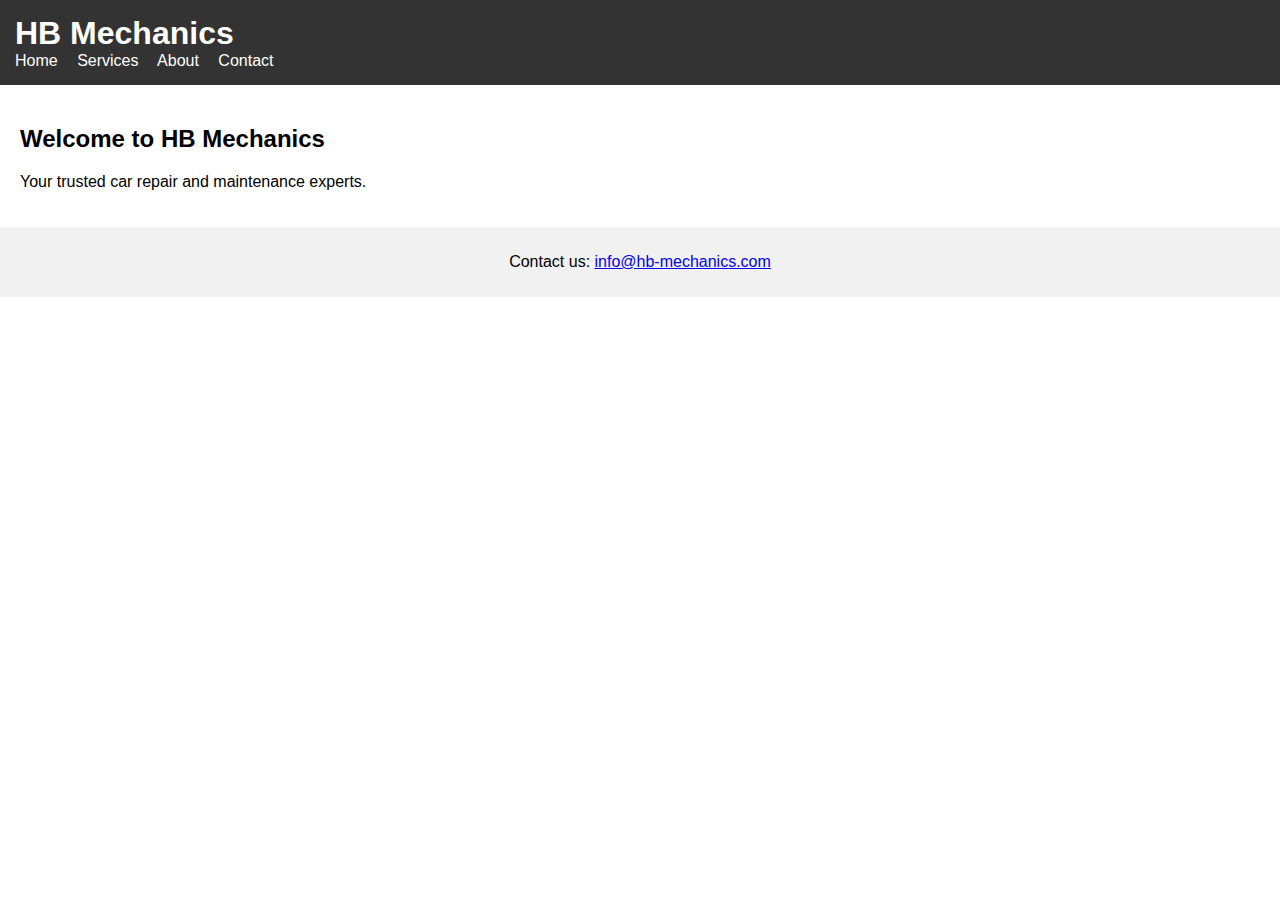
<file: HBmechanics_Final/index.html>
<!DOCTYPE html>
<html lang="en">
<head>
    <meta charset="UTF-8">
    <meta name="viewport" content="width=device-width, initial-scale=1.0">
    <title>HB Mechanics</title>
    <link rel="stylesheet" href="assets/css/style.css">
</head>
<body>
    <header>
        <h1>HB Mechanics</h1>
        <nav>
            <a href="index.html">Home</a>
            <a href="services.html">Services</a>
            <a href="about.html">About</a>
            <a href="contact.html">Contact</a>
        </nav>
    </header>
    
    <main>
        <section>
            <h2>Welcome to HB Mechanics</h2>
            <p>Your trusted car repair and maintenance experts.</p>
        </section>
    </main>

    <footer>
        <p>Contact us: <a href="mailto:info@hb-mechanics.com">info@hb-mechanics.com</a></p>
    </footer>
</body>
</html>
</file>
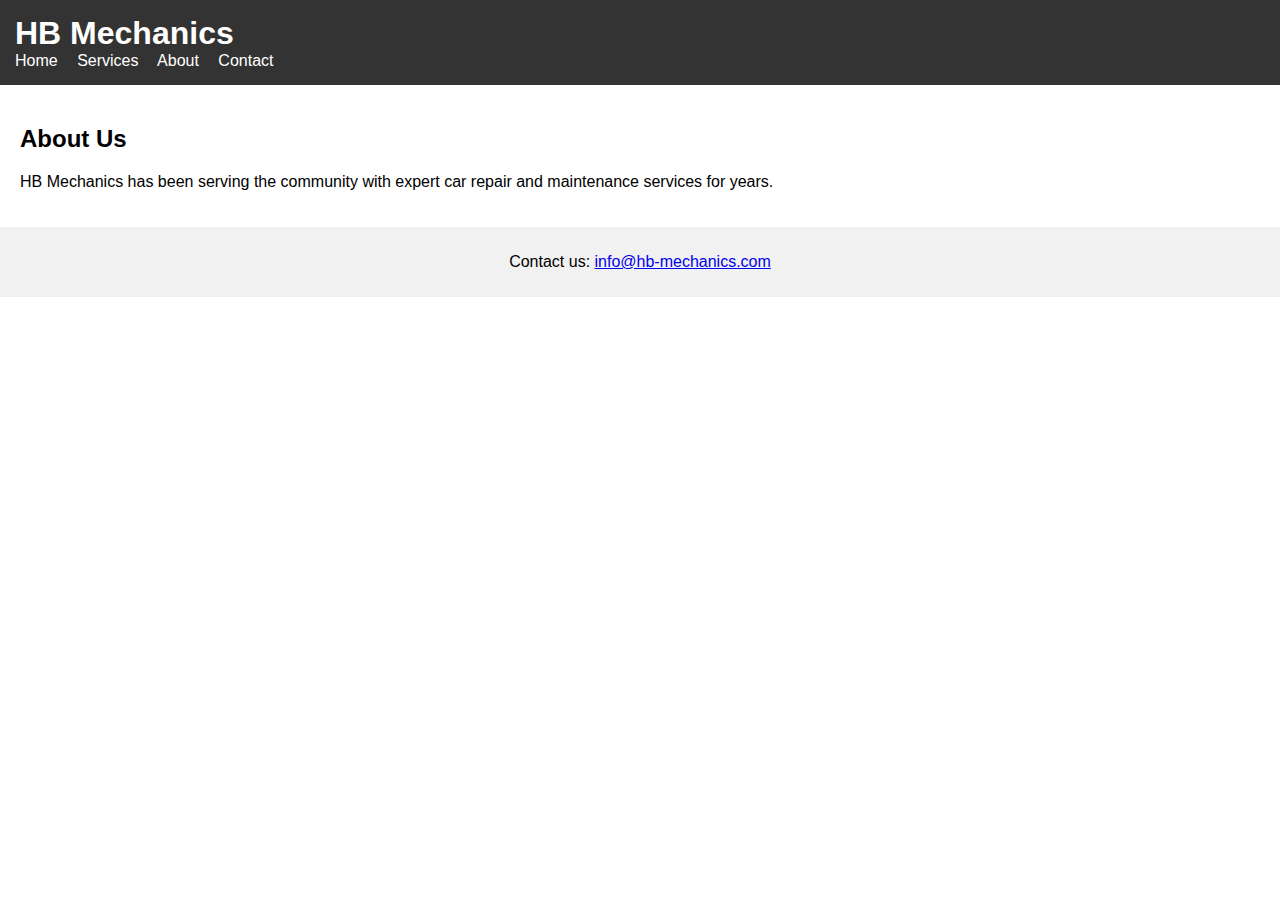
<file: HBmechanics_Final/about.html>
<!DOCTYPE html>
<html lang="en">
<head>
    <meta charset="UTF-8">
    <meta name="viewport" content="width=device-width, initial-scale=1.0">
    <title>About HB Mechanics</title>
    <link rel="stylesheet" href="assets/css/style.css">
</head>
<body>
    <header>
        <h1>HB Mechanics</h1>
        <nav>
            <a href="index.html">Home</a>
            <a href="services.html">Services</a>
            <a href="about.html">About</a>
            <a href="contact.html">Contact</a>
        </nav>
    </header>

    <main>
        <h2>About Us</h2>
        <p>HB Mechanics has been serving the community with expert car repair and maintenance services for years.</p>
    </main>

    <footer>
        <p>Contact us: <a href="mailto:info@hb-mechanics.com">info@hb-mechanics.com</a></p>
    </footer>
</body>
</html>
</file>
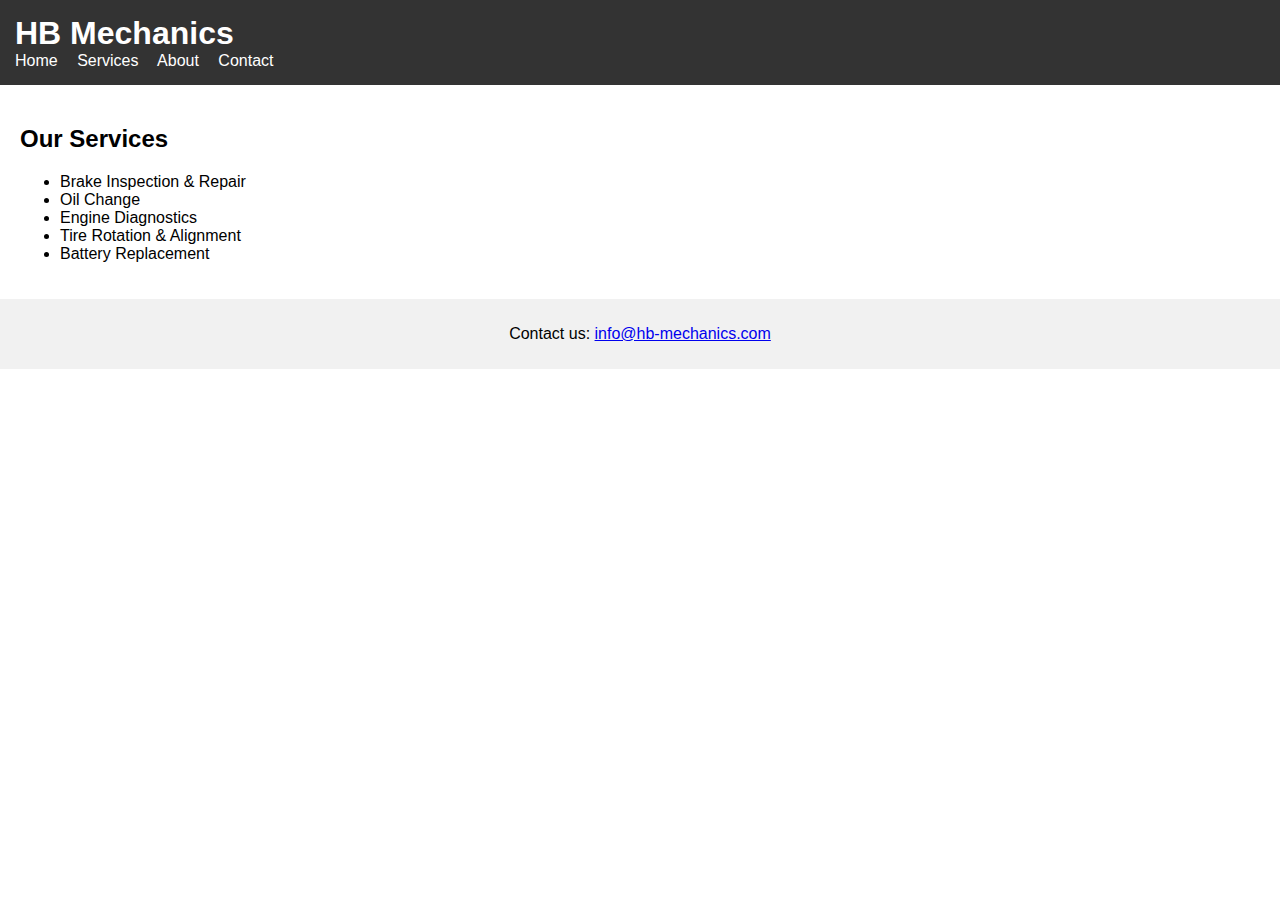
<file: HBmechanics_Final/services.html>
<!DOCTYPE html>
<html lang="en">
<head>
    <meta charset="UTF-8">
    <meta name="viewport" content="width=device-width, initial-scale=1.0">
    <title>Services - HB Mechanics</title>
    <link rel="stylesheet" href="assets/css/style.css">
</head>
<body>
    <header>
        <h1>HB Mechanics</h1>
        <nav>
            <a href="index.html">Home</a>
            <a href="services.html">Services</a>
            <a href="about.html">About</a>
            <a href="contact.html">Contact</a>
        </nav>
    </header>

    <main>
        <h2>Our Services</h2>
        <ul>
            <li>Brake Inspection & Repair</li>
            <li>Oil Change</li>
            <li>Engine Diagnostics</li>
            <li>Tire Rotation & Alignment</li>
            <li>Battery Replacement</li>
        </ul>
    </main>

    <footer>
        <p>Contact us: <a href="mailto:info@hb-mechanics.com">info@hb-mechanics.com</a></p>
    </footer>
</body>
</html>
</file>
<file: HBmechanics_Final/assets/css/style.css>
body {
    font-family: Arial, sans-serif;
    margin: 0;
    padding: 0;
}

header {
    background-color: #333;
    color: white;
    padding: 15px;
}

header h1 {
    margin: 0;
}

nav a {
    color: white;
    margin-right: 15px;
    text-decoration: none;
}

nav a:hover {
    text-decoration: underline;
}

main {
    padding: 20px;
}

footer {
    background-color: #f1f1f1;
    text-align: center;
    padding: 10px;
}

form label {
    display: block;
    margin-top: 10px;
}

form input, form textarea {
    width: 100%;
    padding: 8px;
    margin-top: 5px;
    box-sizing: border-box;
}

form button {
    margin-top: 15px;
    padding: 10px 15px;
    background-color: #333;
    color: white;
    border: none;
    cursor: pointer;
}

form button:hover {
    background-color: #555;
}
</file>
